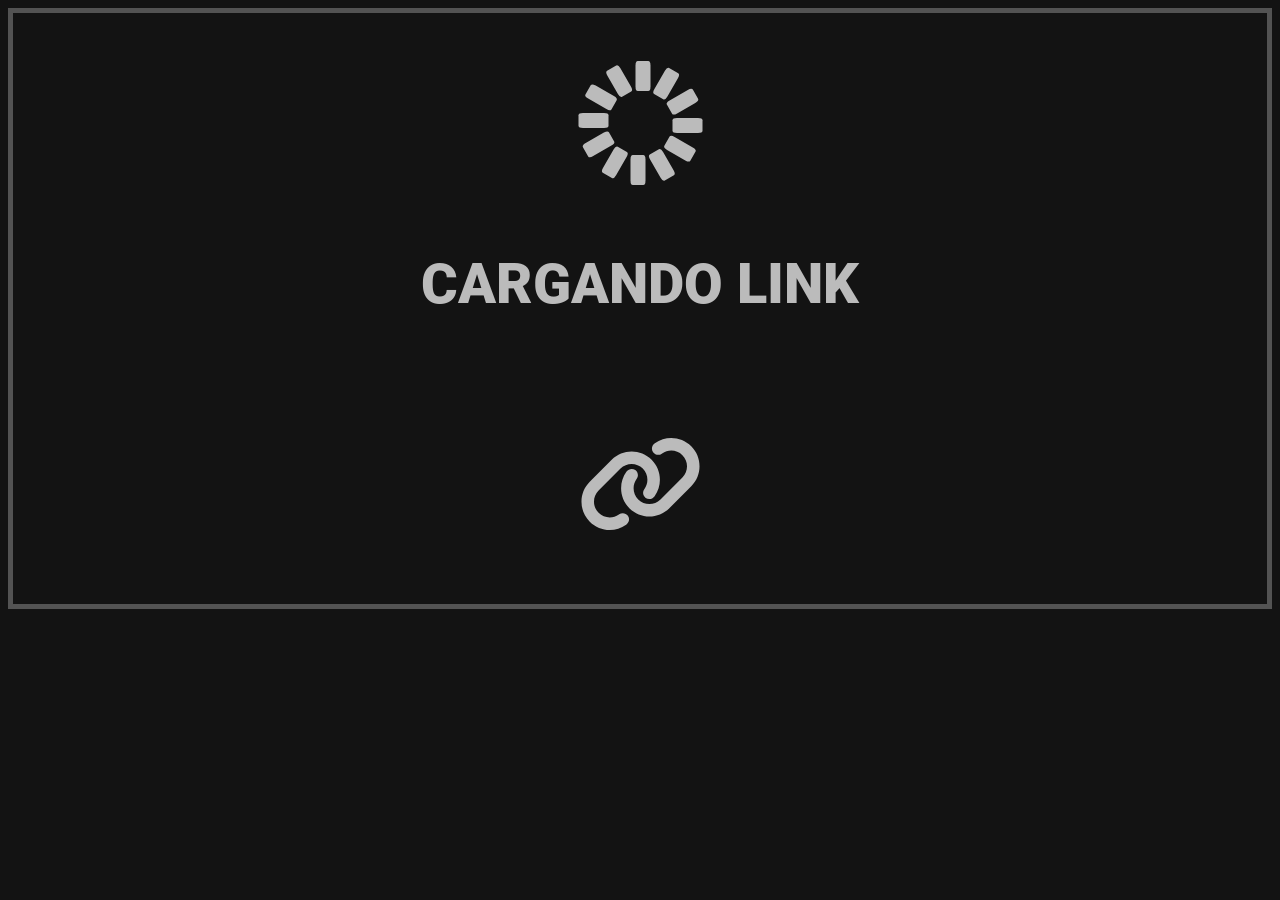
<file: index.html>
<!DOCTYPE html>
<html lang="en">

<head>
  <meta charset="UTF-8">
  <meta name="viewport" content="width=device-width, initial-scale=1.0">
  <link rel="stylesheet" href="style.css">
  <script src="svg/js/all.js"></script>
  <title>QR</title>
</head>

<div class="contenedor">
  <div class="lds-spinner">
    <div></div>
    <div></div>
    <div></div>
    <div></div>
    <div></div>
    <div></div>
    <div></div>
    <div></div>
    <div></div>
    <div></div>
    <div></div>
    <div></div>
  </div>
</div>


<body>
  <div class="titulo">
    <h1>CARGANDO LINK</h1>
  </div>

<div><i class="fa-solid fa-link icon"></i></div>

  <script src="script.js"></script>
</body>

</html>
</file>
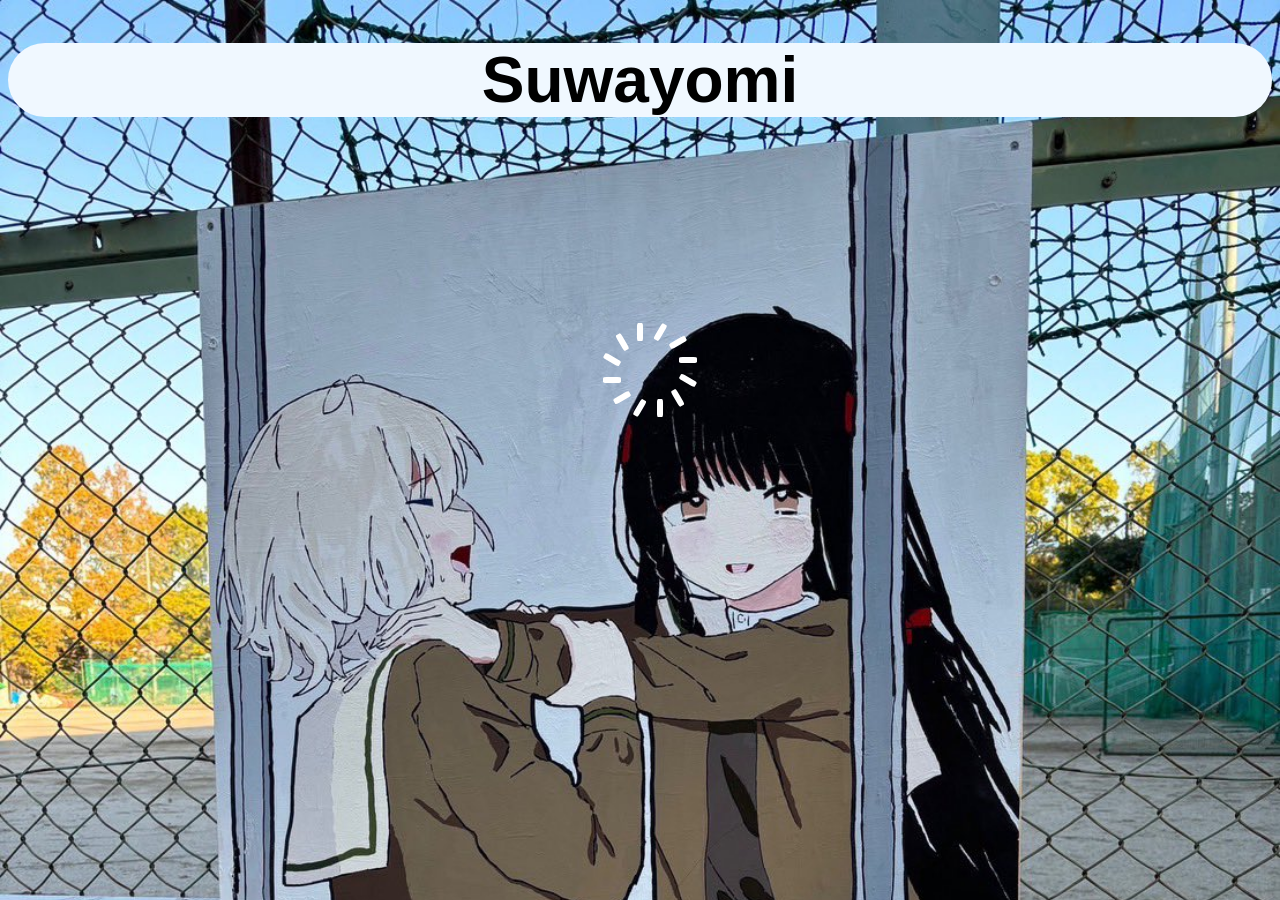
<file: Indice/index.html>
<!DOCTYPE html>
<html lang="es">

<head>
  <meta charset="utf-8">
  <title>QR</title>

  <h1
    style="background-color: aliceblue; border-radius: 2em; font-size: 4em; font-family: Arial, Helvetica, sans-serif;">
    Suwayomi</h1>

  <style>
    body {
      background-image: url(img/img.png);
      background-repeat: no-repeat;
      background-attachment: fixed;
      background-size: cover;
      text-align: center;
    }

    .lds-spinner {
      color: official;
      display: inline-block;
      position: relative;
      top: 10em;
      width: 80px;
      height: 80px;
    }

    .lds-spinner div {
      transform-origin: 50px 50px;
      animation: lds-spinner 1.2s linear infinite;
    }

    .lds-spinner div:after {
      content: " ";
      display: block;
      position: absolute;
      top: 3px;
      left: 37px;
      width: 6px;
      height: 18px;
      border-radius: 20%;
      background: #fff;
    }

    .lds-spinner div:nth-child(1) {
      transform: rotate(0deg);
      animation-delay: -1.1s;
    }

    .lds-spinner div:nth-child(2) {
      transform: rotate(30deg);
      animation-delay: -1s;
    }

    .lds-spinner div:nth-child(3) {
      transform: rotate(60deg);
      animation-delay: -0.9s;
    }

    .lds-spinner div:nth-child(4) {
      transform: rotate(90deg);
      animation-delay: -0.8s;
    }

    .lds-spinner div:nth-child(5) {
      transform: rotate(120deg);
      animation-delay: -0.7s;
    }

    .lds-spinner div:nth-child(6) {
      transform: rotate(150deg);
      animation-delay: -0.6s;
    }

    .lds-spinner div:nth-child(7) {
      transform: rotate(180deg);
      animation-delay: -0.5s;
    }

    .lds-spinner div:nth-child(8) {
      transform: rotate(210deg);
      animation-delay: -0.4s;
    }

    .lds-spinner div:nth-child(9) {
      transform: rotate(240deg);
      animation-delay: -0.3s;
    }

    .lds-spinner div:nth-child(10) {
      transform: rotate(270deg);
      animation-delay: -0.2s;
    }

    .lds-spinner div:nth-child(11) {
      transform: rotate(300deg);
      animation-delay: -0.1s;
    }

    .lds-spinner div:nth-child(12) {
      transform: rotate(330deg);
      animation-delay: 0s;
    }

    @keyframes lds-spinner {
      0% {
        opacity: 1;
      }

      100% {
        opacity: 0;
      }
    }
  </style>
</head>

<body>
  <script>
    const AS_URL_BASE = "https://script.google.com/macros/s/AKfycbxYdqIC8q9J94DvkhAV04nEAcoM6-9b37UVoEThC3EImj6PHtW-TQQ-2Q99uzG0OWQ_/exec";

    var url = document.location.href;
    var k = url.substr(url.lastIndexOf("k=") + 2);

    if (k) {
      fetch(AS_URL_BASE + '?k=' + k)
        .then(r => r.text())
        .then((r) => {
          console.log(r);
          //document.write(r);
          if (r) {
            document.location.replace(r);
          }
        })
        .catch(err => console.log(err))
    }

  </script>

  <div class="lds-spinner">
    <div></div>
    <div></div>
    <div></div>
    <div></div>
    <div></div>
    <div></div>
    <div></div>
    <div></div>
    <div></div>
    <div></div>
    <div></div>
    <div></div>
  </div>

</body>

</html>
</file>
<file: style.css>
@font-face {
  font-family: "Black";
  src: url(/Roboto/Roboto-Black.ttf);
  font-weight: bold;
  font-style: bold;
}


body {
    background: rgb(19, 19, 19);
    border: 5px solid rgb(83, 83, 83);
    padding: 70px;
    /*
  background: linear-gradient(rgba(0, 0, 0, 0.75), rgba(0, 0, 0, 0.75)),
    url("img/IMG.jpg") no-repeat center center fixed;
  background-attachment: fixed;
  background-size: cover;*/
  text-align: center;

}

.titulo {
  display: flex;
  justify-content: center;
  align-items: center;
  padding: 5em;
  flex-wrap: wrap;
}

h1 {
  color: #bbbbbb;
  font-size: 3.5em;
  display: flex;
  justify-content: center;
  align-items: center;
  font-family: "Black";
  font-weight: bold;
  font-style: bold;
}


h1:hover {
  color: #e0e0e0;
}

.icon{
    font-size: 100px;
    color: #bbbbbb;

  }

.icon:hover {
    color: #e0e0e0;
  }
.contenedor {
  display: flex;
  justify-content: center;
  align-items: center;
  flex-wrap: wrap;
}
.lds-spinner {
  width: 65px;
  height: 50px;
  transform: translateX(-50%) translateY(-50%);
}

.lds-spinner div {
  transform-origin: 65px 65px;
  animation: lds-spinner 1.2s linear infinite;
}

.lds-spinner div:after {
  content: " ";
  display: block;
  position: absolute;
  top: 3px;
  left: 60px;
  width: 15px;
  height: 30px;
  border-radius: 15%;
  background: #bbbbbb;
}

.lds-spinner div:nth-child(1) {
  transform: rotate(0deg);
  animation-delay: -1.1s;
}

.lds-spinner div:nth-child(2) {
  transform: rotate(30deg);
  animation-delay: -1s;
}

.lds-spinner div:nth-child(3) {
  transform: rotate(60deg);
  animation-delay: -0.9s;
}

.lds-spinner div:nth-child(4) {
  transform: rotate(90deg);
  animation-delay: -0.8s;
}

.lds-spinner div:nth-child(5) {
  transform: rotate(120deg);
  animation-delay: -0.7s;
}

.lds-spinner div:nth-child(6) {
  transform: rotate(150deg);
  animation-delay: -0.6s;
}

.lds-spinner div:nth-child(7) {
  transform: rotate(180deg);
  animation-delay: -0.5s;
}

.lds-spinner div:nth-child(8) {
  transform: rotate(210deg);
  animation-delay: -0.4s;
}

.lds-spinner div:nth-child(9) {
  transform: rotate(240deg);
  animation-delay: -0.3s;
}

.lds-spinner div:nth-child(10) {
  transform: rotate(270deg);
  animation-delay: -0.2s;
}

.lds-spinner div:nth-child(11) {
  transform: rotate(300deg);
  animation-delay: -0.1s;
}

.lds-spinner div:nth-child(12) {
  transform: rotate(330deg);
  animation-delay: 0s;
}

@keyframes lds-spinner {
  0% {
    opacity: 1;
  }

  100% {
    opacity: 0;
  }
}
</file>
